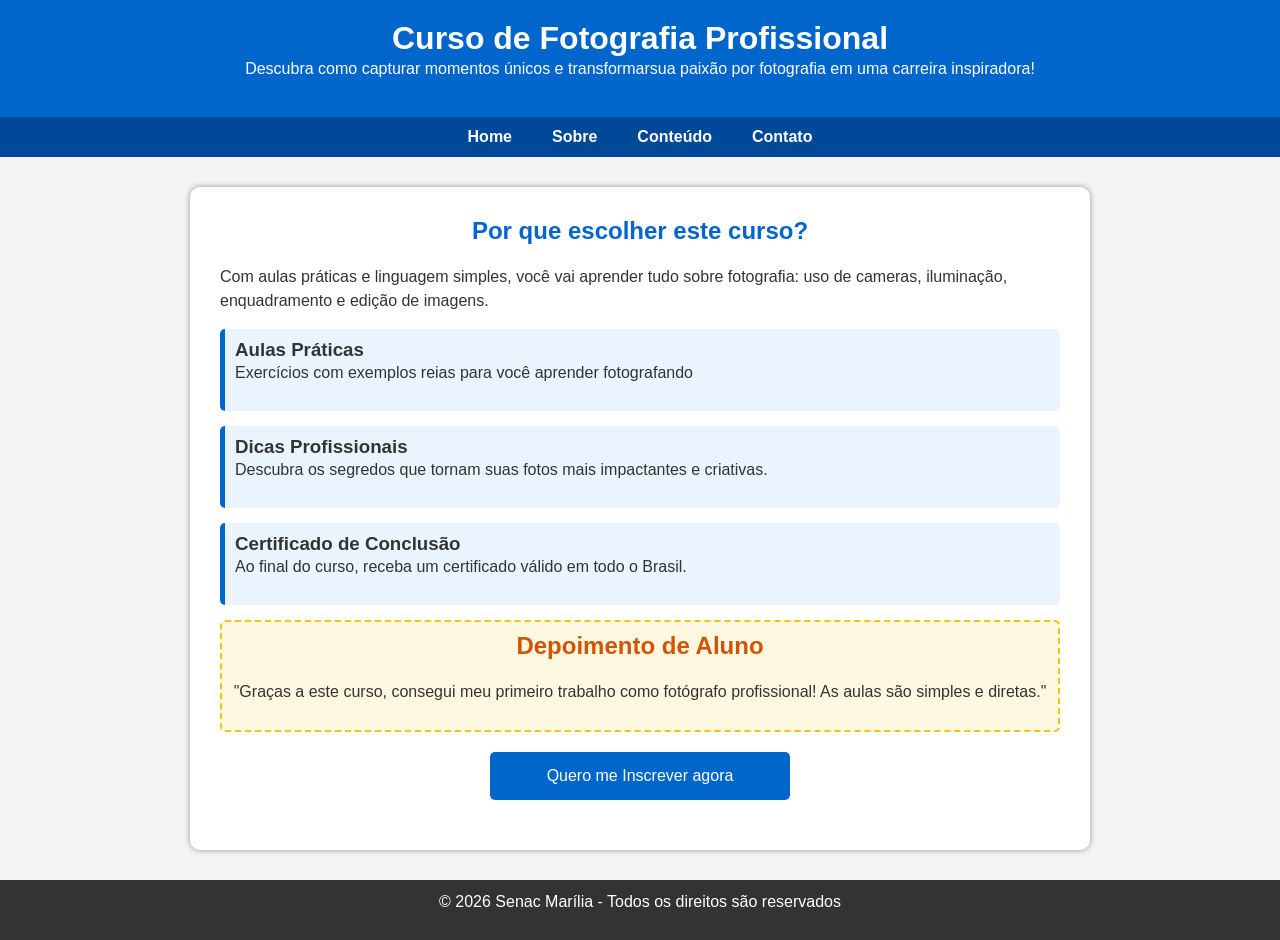
<file: index.html>
<!doctype html>
<html>
  <head>
    <title>Curso de Fotografia</title>
    <meta
      name="description"
      content="Acesse o curso de Fotografia para profissionais"
    />
    <meta name="keywords" content="curso, fotografia, senac" />
    <meta name="author" content="Edson Rodrigues" />
    <link rel="stylesheet" href="css/main.css" />
  </head>
  <body>
    <header>
      <div id="barra-cabecalho">
        <h1>Curso de Fotografia Profissional</h1>
        <p>
          Descubra como capturar momentos únicos e transformarsua paixão por
          fotografia em uma carreira inspiradora!
        </p>
      </div>
      <div id="navbar-menu">
        <ul>
          <li><a href="index.html">Home</a></li>
          <li><a href="sobre.html">Sobre</a></li>
          <li><a href="conteudo.html">Conteúdo</a></li>
          <li><a href="contato.html">Contato</a></li>
        </ul>
      </div>
    </header>
    <main>
      <h2>Por que escolher este curso?</h2>
      <p>
        Com aulas práticas e linguagem simples, você vai aprender tudo sobre
        fotografia: uso de cameras, iluminação, enquadramento e edição de
        imagens.
      </p>
      <div class="beneficio">
        <h3>Aulas Práticas</h3>
        <p>Exercícios com exemplos reias para você aprender fotografando</p>
      </div>

      <div class="beneficio">
        <h3>Dicas Profissionais</h3>
        <p>
          Descubra os segredos que tornam suas fotos mais impactantes e
          criativas.
        </p>
      </div>
      <div class="beneficio">
        <h3>Certificado de Conclusão</h3>
        <p>Ao final do curso, receba um certificado válido em todo o Brasil.</p>
      </div>

      <div id="depoimento">
        <h2>Depoimento de Aluno</h2>
        <p>
          "Graças a este curso, consegui meu primeiro trabalho como fotógrafo
          profissional! As aulas são simples e diretas."
        </p>
      </div>

      <a href="inscrever.html" class="btn">Quero me Inscrever agora</a>
    </main>
    <footer id="rodape">
      <p>&copy; 2026 Senac Marília - Todos os direitos são reservados</p>
    </footer>
  </body>
</html>
</file>
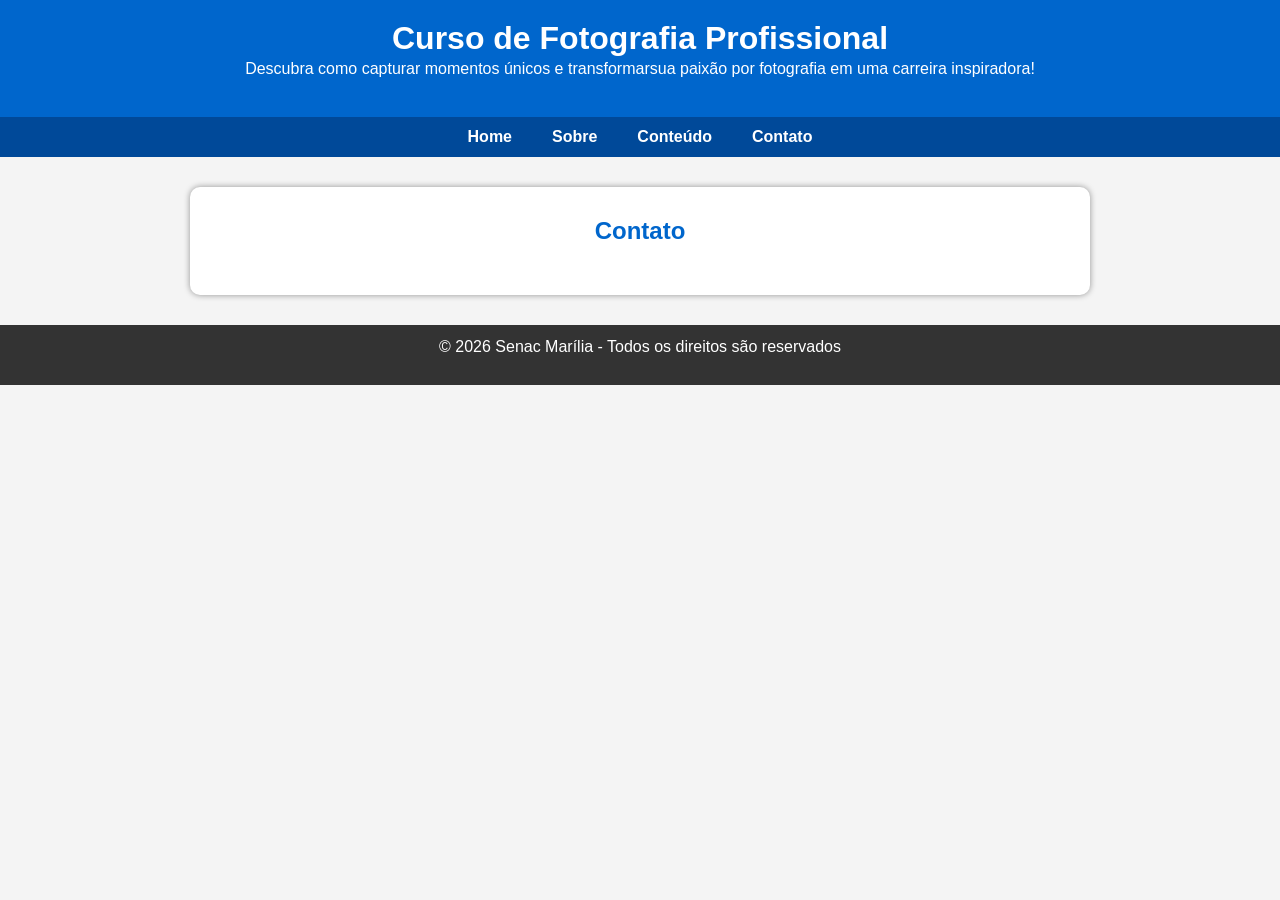
<file: contato.html>
<!doctype html>
<html>
  <head>
    <title>Contato - Curso de Fotografia</title>
    <meta
      name="description"
      content="Acesse o curso de Fotografia para profissionais"
    />
    <meta name="keywords" content="curso, fotografia, senac" />
    <meta name="author" content="Edson Rodrigues" />
    <link rel="stylesheet" href="css/main.css" />
  </head>
  <body>
    <header>
      <div id="barra-cabecalho">
        <h1>Curso de Fotografia Profissional</h1>
        <p>
          Descubra como capturar momentos únicos e transformarsua paixão por
          fotografia em uma carreira inspiradora!
        </p>
      </div>
      <div id="navbar-menu">
        <ul>
          <li><a href="index.html">Home</a></li>
          <li><a href="sobre.html">Sobre</a></li>
          <li><a href="conteudo.html">Conteúdo</a></li>
          <li><a href="contato.html">Contato</a></li>
        </ul>
      </div>
    </header>
    <main>
      <h2>Contato</h2>
    </main>
    <footer id="rodape">
      <p>&copy; 2026 Senac Marília - Todos os direitos são reservados</p>
    </footer>
  </body>
</html>
</file>
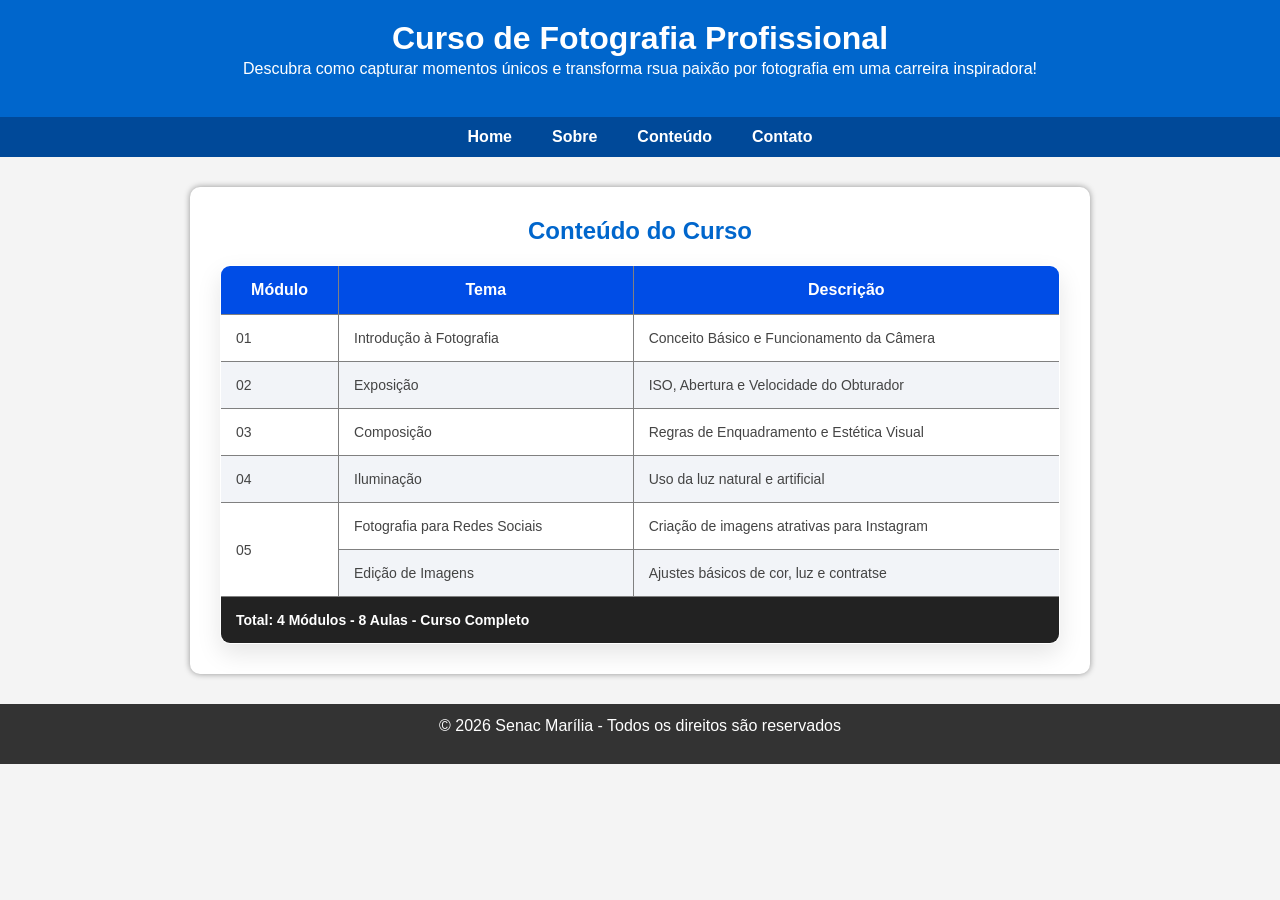
<file: conteudo.html>
<!doctype html>
<html>
  <head>
    <title>Conteúdo do Curso de Fotografia</title>
    <meta
      name="description"
      content="Acesse o curso de Fotografia para profissionais"
    />
    <meta name="keywords" content="curso, fotografia, senac" />
    <meta name="author" content="Edson Rodrigues" />
    <link rel="stylesheet" href="css/main.css" />
  </head>
  <body>
    <header>
      <div id="barra-cabecalho">
        <h1>Curso de Fotografia Profissional</h1>
        <p>
          Descubra como capturar momentos únicos e transforma rsua paixão por
          fotografia em uma carreira inspiradora!
        </p>
      </div>
      <div id="navbar-menu">
        <ul>
          <li><a href="index.html">Home</a></li>
          <li><a href="sobre.html">Sobre</a></li>
          <li><a href="conteudo.html">Conteúdo</a></li>
          <li><a href="contato.html">Contato</a></li>
        </ul>
      </div>
    </header>
    <main>
      <h2>Conteúdo do Curso</h2>
      <table border="1" class="tabela">
        <thead>
          <tr>
          <th>Módulo</th>
          <th>Tema</th>
          <th>Descrição</th>
        </tr>
          </thead>
          <tbody>
            <tr>
              <td>01</td>
              <td>Introdução à Fotografia</td>
              <td>Conceito Básico e Funcionamento da Câmera</td>
              </tr>
            <tr>
              <td>02</td>
              <td>Exposição</td>
              <td>ISO, Abertura e Velocidade do Obturador</td>
            </tr>
            <tr>
              <td>03</td>
              <td>Composição</td>
              <td>Regras de Enquadramento e Estética Visual</td>
            </tr>
              <tr>
                <td>04</td>
                <td>Iluminação</td>
                <td>Uso da luz natural e artificial</td>
              </tr>
              <tr>
                <td rowspan="2">05</td>
                <td>Fotografia para Redes Sociais</td>
                <td>Criação de imagens atrativas para Instagram</td>
                </tr>
                <tr>
                  <td>Edição de Imagens</td>
                  <td>Ajustes básicos de cor, luz e contratse</td>
                </tr>
          </tbody>
          <tfoot>
            <tr>
              <td colspan="3">Total: 4 Módulos - 8 Aulas - Curso Completo</td>
              </tr>
            </tfoot>
        </table>
    </main>
    <footer id="rodape">
      <p>&copy; 2026 Senac Marília - Todos os direitos são reservados</p>
    </footer>
  </body>
</html>
</file>
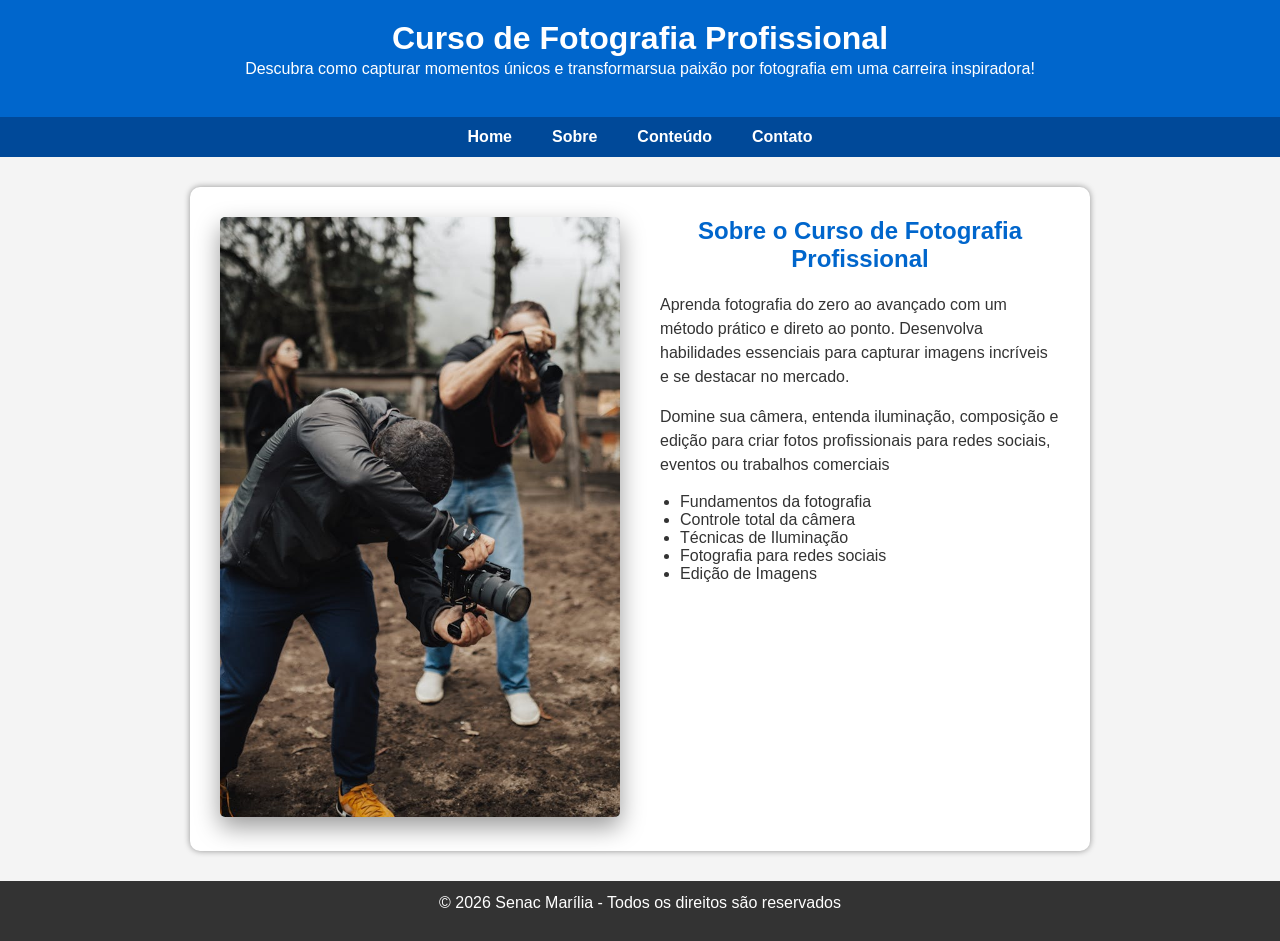
<file: sobre.html>
<!doctype html>
<html>
  <head>
    <title>Sobre o Curso de Fotografia</title>
    <meta
      name="description"
      content="Acesse o curso de Fotografia para profissionais"
    />
    <meta name="keywords" content="curso, fotografia, senac" />
    <meta name="author" content="Edson Rodrigues" />
    <link rel="stylesheet" href="css/main.css" />
  </head>
  <body>
    <header>
      <div id="barra-cabecalho">
        <h1>Curso de Fotografia Profissional</h1>
        <p>
          Descubra como capturar momentos únicos e transformarsua paixão por
          fotografia em uma carreira inspiradora!
        </p>
      </div>
      <div id="navbar-menu">
        <ul>
          <li><a href="index.html">Home</a></li>
          <li><a href="sobre.html">Sobre</a></li>
          <li><a href="conteudo.html">Conteúdo</a></li>
          <li><a href="contato.html">Contato</a></li>
        </ul>
      </div>
    </header>
    <main>
      <div class="container">
        <div class="imagem">
          <img
            src="img/fotografia.jpg"
            alt="Curso de Fotografia"
            class="img-fluid"
          />
        </div>
        <div class="box-conteudo">
          <h2>Sobre o Curso de Fotografia Profissional</h2>
          <p>
            Aprenda fotografia do zero ao avançado com um método prático e
            direto ao ponto. Desenvolva habilidades essenciais para capturar
            imagens incríveis e se destacar no mercado.
          </p>
          <p>
            Domine sua câmera, entenda iluminação, composição e edição para
            criar fotos profissionais para redes sociais, eventos ou trabalhos
            comerciais
          </p>
          <ul>
            <li>Fundamentos da fotografia</li>
            <li>Controle total da câmera</li>
            <li>Técnicas de Iluminação</li>
            <li>Fotografia para redes sociais</li>
            <li>Edição de Imagens</li>
          </ul>
        </div>
      </div>
    </main>
    <footer id="rodape">
      <p>&copy; 2026 Senac Marília - Todos os direitos são reservados</p>
    </footer>
  </body>
</html>
</file>
<file: css/main.css>
* {
  margin: 0;
  padding: 0;
  box-sizing: border-box;
}

body {
  font-family: Arial, Helvetica, sans-serif;
  background-color: #f4f4f4;
  color: #333333;
}

#barra-cabecalho {
  background-color: #0066cc;
  color: #ffffff;
  text-align: center;
  /* padding: top right bottom left; */
  padding: 20px 30px 20px 30px;
}

#navbar-menu {
  background-color: #004999;
}

#navbar-menu a {
  color: #ffffff;
  text-decoration: none;
  font-weight: bold;
}

#navbar-menu ul {
  display: flex;
  list-style: none;
  height: 40px;
  justify-content: center;
  align-items: center;
}

#navbar-menu ul li {
  margin-left: 20px;
  margin-right: 20px;
}

#rodape {
  background-color: #333333;
  text-align: center;
  color: #ffffff;
  padding-top: 10px;
  padding-bottom: 10px;
}

main {
  background-color: #fff;
  max-width: 900px; /* Comentário */
  margin: 30px auto;
  padding: 30px;
  border-radius: 10px;
  box-shadow: 0 0 6px rgba(0, 0, 0, 0.4);
}

main h2 {
  color: #0066cc;
  text-align: center;
  margin-bottom: 20px;
}

p {
  line-height: 24px;
  margin-bottom: 16px;
}

.beneficio {
  background-color: #eaf4ff;
  padding: 10px;
  margin-bottom: 15px;
  border-radius: 5px;
  border-left: 5px solid #0066cc;
}

#depoimento {
  background-color: #fff8e1;
  padding: 10px;
  border-radius: 5px;
  text-align: center;
  border: 2px dashed #f1c40f;
}

#depoimento h2 {
  color: #d35400;
}

.btn {
  background-color: #0066cc;
  padding: 15px 30px;
  color: #fff;
  text-decoration: none;
  border-radius: 5px;
  display: block;
  width: 300px;
  text-align: center;
  margin: 20px auto;
}

.container {
  display: flex;
  gap: 40px;
}

.imagem {
  flex: 1;
}

.box-conteudo {
  flex: 1;
}

.box-conteudo ul {
  padding-left: 20px;
}

.img-fluid {
  width: 100%;
  border-radius: 5px;
  box-shadow: 0 10px 25px rgba(0, 0, 0, 0.4);
}

/* Formatação da Tabela */

.tabela{
  width: 100%;
  border-collapse: collapse;
  border-radius: 10px;
  box-shadow: 0 10px 25px rgba(0, 0, 0, 0.1);
  overflow: hidden;
}

.tabela thead{
  background-color: #004de6;
  color: #ffffff;
}

.tabela td, th{
  padding: 15px;
}

.tabela td{
  color: #444;
  font-size: 14px;
}

.tabela tr:nth-child(even){
  background-color: #f2f4f8;
}

.tabela tr:hover{
  background-color: #d6e1f9;
}

.tabela tfoot td{
  background-color: #222222;
  color: #ffffff;
  font-weight: bold;
}

/* Fim da Formatação da Tabela */
@media (max-width: 768px) {
  .container {
    flex-direction: column;
  }
}
</file>
